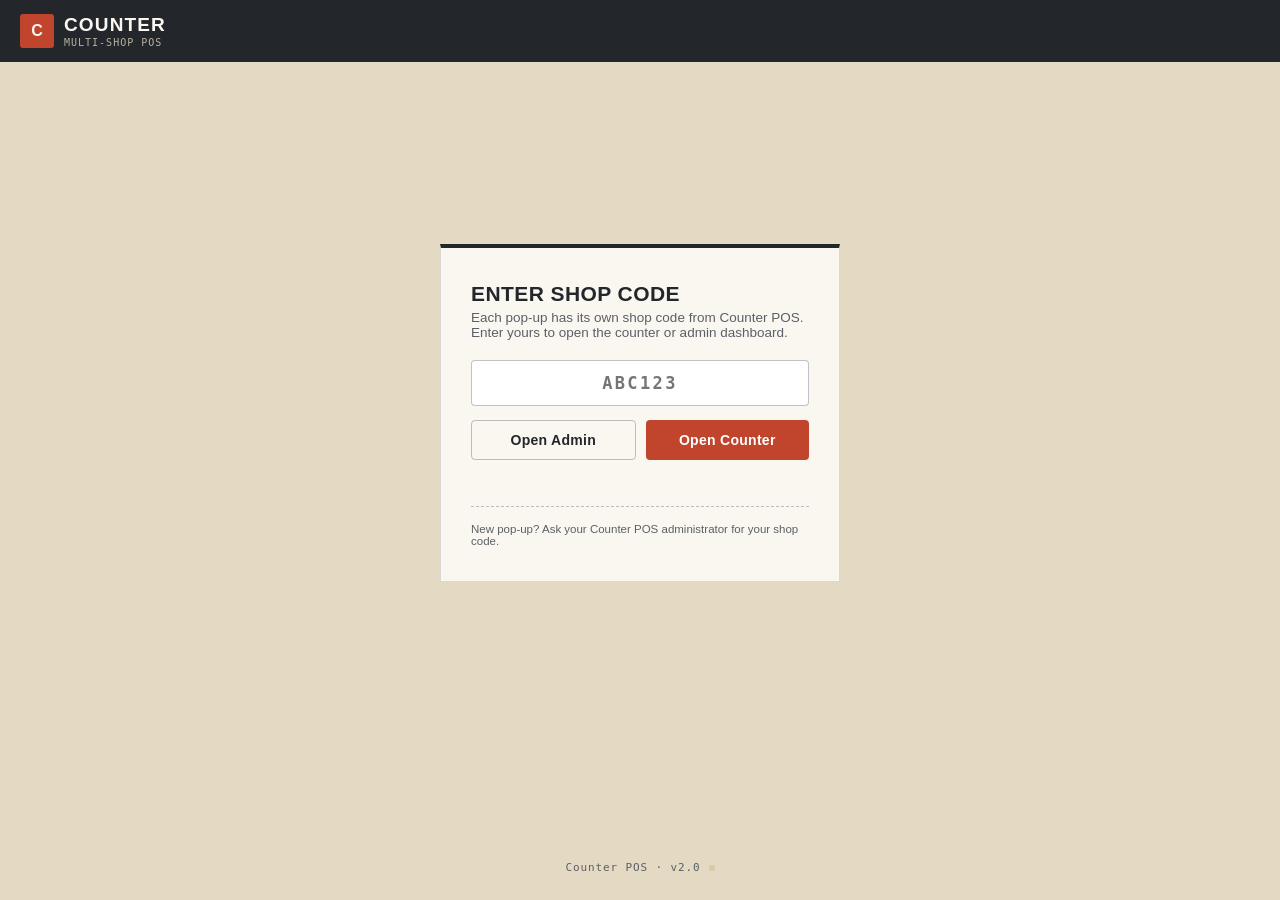
<file: counter-pos.html>
<!DOCTYPE html>
<html lang="en">
<head>
<meta charset="UTF-8">
<meta name="viewport" content="width=device-width, initial-scale=1.0, maximum-scale=1">
<title>Counter — Multi-Shop POS &amp; Inventory</title>
<link rel="manifest" href="manifest.json">
<meta name="theme-color" content="#23262B">
<link rel="icon" href="icons/icon-192.png">
<link rel="apple-touch-icon" href="icons/apple-touch-icon.png">
<meta name="mobile-web-app-capable" content="yes">
<meta name="apple-mobile-web-app-capable" content="yes">
<meta name="apple-mobile-web-app-status-bar-style" content="black-translucent">
<meta name="apple-mobile-web-app-title" content="Counter">
<style>
  :root{
    --paper:#FAF7F0;
    --kraft:#E4D9C3;
    --kraft-dark:#D8C9A8;
    --ink:#23262B;
    --ink-soft:#5B5F66;
    --red:#C1442D;
    --red-dark:#A3371F;
    --sage:#6B8F71;
    --sage-dark:#547258;
    --butter:#E8B23D;
    --line: rgba(35,38,43,0.14);
    --line-strong: rgba(35,38,43,0.28);
    --radius: 4px;
  }
  *{box-sizing:border-box;}
  html,body{margin:0;padding:0;}
  body{
    background:var(--kraft);
    color:var(--ink);
    font-family:-apple-system,BlinkMacSystemFont,"Segoe UI",Roboto,Helvetica,Arial,sans-serif;
    min-height:100vh;
  }
  .display{
    font-family:Arial,"Helvetica Neue",sans-serif;
    font-weight:900;
    text-transform:uppercase;
    letter-spacing:0.02em;
  }
  .mono{ font-family:"SFMono-Regular",Consolas,"Liberation Mono",Menlo,monospace; }
  button{font-family:inherit;cursor:pointer;}
  a{color:inherit;}
  input,select,textarea{font-family:inherit;font-size:15px;}
  :focus-visible{outline:3px solid var(--red);outline-offset:2px;}
  @media (prefers-reduced-motion: reduce){ *{animation-duration:0.01ms !important;transition-duration:0.01ms !important;} }

  #app{min-height:100vh;display:flex;flex-direction:column;}
  .topbar{
    background:var(--ink);color:var(--paper);display:flex;align-items:center;justify-content:space-between;
    padding:14px 20px;position:sticky;top:0;z-index:40;flex-wrap:wrap;gap:10px;
  }
  .brand{display:flex;align-items:center;gap:10px;}
  .brand-mark{width:34px;height:34px;background:var(--red);display:flex;align-items:center;justify-content:center;border-radius:3px;font-weight:900;color:var(--paper);font-family:Arial,sans-serif;font-size:16px;}
  .brand-name{font-size:19px;letter-spacing:0.06em;}
  .brand-sub{font-size:10px;color:#B9B2A2;letter-spacing:0.1em;font-family:"SFMono-Regular",Consolas,monospace;text-transform:uppercase;margin-top:1px;}
  .shop-tag{font-size:11px;color:#D8CFBC;margin-left:8px;padding:4px 10px;border:1px solid rgba(255,255,255,0.2);border-radius:20px;font-family:"SFMono-Regular",Consolas,monospace;}
  .nav-pills{display:flex;gap:6px;flex-wrap:wrap;}
  .pill{background:transparent;border:1px solid rgba(255,255,255,0.25);color:var(--paper);padding:8px 16px;border-radius:20px;font-size:13px;font-weight:600;letter-spacing:0.03em;transition:background .15s,border-color .15s;}
  .pill:hover{background:rgba(255,255,255,0.1);}
  .pill.active{background:var(--red);border-color:var(--red);}
  .pill.subtle{border-color:rgba(255,255,255,0.15);color:#B9B2A2;}

  main{flex:1;width:100%;}
  footer.appfoot{padding:18px 20px 26px;text-align:center;color:var(--ink-soft);font-size:11px;letter-spacing:0.08em;font-family:"SFMono-Regular",Consolas,monospace;}
  .devdot{display:inline-block;width:6px;height:6px;border-radius:50%;background:var(--kraft-dark);margin-left:8px;cursor:pointer;border:none;vertical-align:middle;padding:0;}
  .devdot:hover{background:var(--ink-soft);}

  .btn{border:none;border-radius:var(--radius);padding:11px 18px;font-weight:700;font-size:14px;letter-spacing:0.02em;transition:transform .08s, background .15s;}
  .btn:active{transform:scale(0.97);}
  .btn-primary{background:var(--red);color:#fff;}
  .btn-primary:hover{background:var(--red-dark);}
  .btn-primary:disabled{background:#C9B9A8;color:#8a7f6d;cursor:not-allowed;}
  .btn-dark{background:var(--ink);color:var(--paper);}
  .btn-dark:hover{background:#000;}
  .btn-outline{background:transparent;border:1.5px solid var(--line-strong);color:var(--ink);}
  .btn-outline:hover{border-color:var(--ink);}
  .btn-ghost{background:transparent;color:var(--ink-soft);padding:8px 10px;}
  .btn-ghost:hover{color:var(--ink);}
  .btn-sm{padding:7px 12px;font-size:12.5px;}
  .btn-danger{background:transparent;border:1.5px solid var(--red);color:var(--red);}
  .btn-danger:hover{background:var(--red);color:#fff;}
  .btn-block{width:100%;}

  /* ---- shop select ---- */
  .select-wrap{min-height:78vh;display:flex;align-items:center;justify-content:center;padding:20px;}
  .select-card{background:var(--paper);border:1px solid var(--line);border-top:4px solid var(--ink);padding:34px 30px;width:400px;max-width:100%;}
  .select-card h1{margin:0 0 4px;font-size:22px;}
  .select-card p{margin:0 0 20px;color:var(--ink-soft);font-size:13.5px;}
  .code-input{text-transform:uppercase;letter-spacing:0.14em;font-family:"SFMono-Regular",Consolas,monospace;font-weight:700;text-align:center;font-size:17px;padding:12px;width:100%;border:1.5px solid var(--line-strong);border-radius:4px;background:#fff;}
  .select-btn-row{display:flex;gap:10px;margin-top:14px;}
  .select-err{color:var(--red);font-size:12.5px;margin-top:10px;min-height:16px;}
  .select-hint{margin-top:20px;padding-top:16px;border-top:1px dashed var(--line-strong);font-size:11.5px;color:var(--ink-soft);}

  /* ---- lock screen ---- */
  .lock-wrap{min-height:78vh;display:flex;align-items:center;justify-content:center;padding:20px;}
  .lock-card{background:var(--paper);border:1px solid var(--line);border-top:4px solid var(--red);padding:36px 30px;width:420px;max-width:100%;text-align:center;}
  .lock-icon{width:52px;height:52px;border-radius:50%;background:rgba(193,68,45,0.12);color:var(--red);display:flex;align-items:center;justify-content:center;margin:0 auto 16px;font-size:24px;font-weight:900;}
  .lock-card h2{margin:0 0 8px;font-size:19px;}
  .lock-card p{color:var(--ink-soft);font-size:13.5px;line-height:1.5;margin:0 0 6px;}
  .lock-meta{font-family:"SFMono-Regular",Consolas,monospace;font-size:12px;color:var(--ink-soft);margin:16px 0;padding:12px;background:var(--kraft);border-radius:4px;}

  .pos-wrap{display:grid;grid-template-columns:1fr 340px;gap:0;align-items:start;max-width:1280px;margin:0 auto;}
  @media (max-width:880px){ .pos-wrap{grid-template-columns:1fr;} }
  .pos-menu{padding:22px 24px 60px;}
  .pos-hero{margin-bottom:18px;}
  .pos-hero h1{font-size:30px;margin:0 0 4px;}
  .pos-hero p{margin:0;color:var(--ink-soft);font-size:14px;}
  .chip-row{display:flex;flex-wrap:wrap;gap:8px;margin:16px 0 20px;}
  .chip{background:var(--paper);border:1.5px solid var(--line);padding:7px 14px;border-radius:20px;font-size:13px;font-weight:600;}
  .chip.active{background:var(--ink);color:var(--paper);border-color:var(--ink);}
  .product-grid{display:grid;grid-template-columns:repeat(auto-fill,minmax(230px,1fr));gap:18px;}
  .pcard{background:var(--paper);border:1px solid var(--line);border-radius:8px;overflow:hidden;display:flex;flex-direction:column;transition:box-shadow .18s, transform .12s;}
  .pcard:hover{box-shadow:0 8px 22px rgba(0,0,0,0.12);transform:translateY(-2px);}
  .pcard.disabled{opacity:0.55;}
  .pcard-img{aspect-ratio:1/1;width:100%;background:linear-gradient(145deg,var(--kraft),var(--kraft-dark));display:flex;align-items:center;justify-content:center;position:relative;overflow:hidden;}
  .pcard-img img{width:100%;height:100%;object-fit:cover;display:block;}
  .pcard-letter{font-size:64px;font-weight:900;color:rgba(35,38,43,0.28);font-family:Arial,sans-serif;}
  .badge{position:absolute;top:10px;left:10px;font-size:10.5px;font-weight:800;letter-spacing:0.06em;text-transform:uppercase;padding:4px 10px;border-radius:12px;color:#fff;box-shadow:0 2px 6px rgba(0,0,0,0.2);}
  .badge-low{background:var(--butter);color:var(--ink);}
  .badge-out{background:var(--red);}
  .pcard-body{padding:14px 14px 16px;display:flex;flex-direction:column;gap:6px;flex:1;}
  .pcard-cat{font-size:10px;color:var(--ink-soft);text-transform:uppercase;letter-spacing:0.08em;font-weight:700;}
  .pcard-name{font-size:16px;font-weight:700;line-height:1.25;}
  .pcard-foot{display:flex;align-items:center;justify-content:space-between;margin-top:auto;padding-top:6px;}
  .pcard-price{font-family:"SFMono-Regular",Consolas,monospace;font-weight:700;font-size:16px;}
  .add-btn{background:var(--ink);color:var(--paper);border:none;width:36px;height:36px;border-radius:50%;font-size:19px;line-height:1;font-weight:700;flex-shrink:0;}
  .add-btn:hover{background:var(--red);}
  .add-btn:disabled{background:#C9B9A8;cursor:not-allowed;}
  .empty-note{grid-column:1/-1;text-align:center;padding:50px 20px;color:var(--ink-soft);background:var(--paper);border:1px dashed var(--line-strong);border-radius:6px;}

  .ticket-col{position:sticky;top:64px;padding:22px 22px 0 0;}
  @media (max-width:880px){ .ticket-col{position:static;padding:0 20px 20px;} }
  .ticket{background:var(--paper);border:1px solid var(--line);border-top:4px solid var(--ink);padding:18px 18px 6px;font-family:"SFMono-Regular",Consolas,"Liberation Mono",Menlo,monospace;}
  .ticket-head{display:flex;justify-content:space-between;align-items:baseline;margin-bottom:2px;}
  .ticket-head h2{font-size:13px;letter-spacing:0.14em;text-transform:uppercase;margin:0;font-family:inherit;}
  .ticket-num{font-size:11px;color:var(--ink-soft);}
  .ticket-sub{font-size:10.5px;color:var(--ink-soft);border-bottom:1px dashed var(--line-strong);padding-bottom:10px;margin-bottom:8px;}
  .ticket-items{min-height:60px;max-height:38vh;overflow-y:auto;}
  .ticket-empty{color:var(--ink-soft);font-size:12.5px;padding:18px 0;text-align:center;}
  .ticket-row{display:grid;grid-template-columns:1fr auto auto;gap:8px;align-items:center;padding:8px 0;border-bottom:1px dashed var(--line);font-size:12.5px;}
  .ti-name{font-weight:700;font-size:12.5px;}
  .ti-line{color:var(--ink-soft);font-size:11px;}
  .qty-ctl{display:flex;align-items:center;gap:6px;}
  .qty-btn{width:20px;height:20px;border:1px solid var(--line-strong);background:var(--paper);border-radius:3px;font-size:12px;line-height:1;font-weight:700;padding:0;}
  .qty-btn:hover{background:var(--kraft);}
  .ti-amt{font-weight:700;white-space:nowrap;}
  .ticket-total-row{display:flex;justify-content:space-between;align-items:baseline;padding:14px 0 12px;border-top:2px solid var(--ink);margin-top:6px;}
  .ticket-total-label{font-size:12px;letter-spacing:0.1em;text-transform:uppercase;color:var(--ink-soft);}
  .ticket-total-amt{font-size:22px;font-weight:700;}
  .torn-edge{height:11px;margin:0 -1px;background-image:linear-gradient(-45deg, var(--kraft) 7.5px, transparent 0),linear-gradient(45deg, var(--kraft) 7.5px, transparent 0);background-size:15px 15px;background-position:top;background-repeat:repeat-x;}
  .ticket-pay{padding:16px 2px 4px;}

  .receipt-overlay{position:fixed;inset:0;background:rgba(35,38,43,0.55);z-index:100;display:flex;align-items:center;justify-content:center;padding:20px;}
  .receipt-card{background:var(--paper);width:320px;max-width:100%;padding:26px 22px 4px;font-family:"SFMono-Regular",Consolas,monospace;text-align:center;animation:dropIn .25s ease;}
  @keyframes dropIn{from{transform:translateY(-14px);opacity:0;}to{transform:translateY(0);opacity:1;}}
  .receipt-check{width:46px;height:46px;border-radius:50%;background:var(--sage);color:#fff;display:flex;align-items:center;justify-content:center;margin:0 auto 14px;font-size:22px;font-weight:900;}
  .receipt-card h3{margin:0 0 2px;font-size:15px;letter-spacing:0.1em;text-transform:uppercase;}
  .receipt-card .rid{color:var(--ink-soft);font-size:11px;margin-bottom:14px;}
  .receipt-list{text-align:left;border-top:1px dashed var(--line-strong);padding-top:10px;}
  .receipt-line{display:flex;justify-content:space-between;font-size:12.5px;padding:4px 0;}
  .receipt-total{display:flex;justify-content:space-between;font-weight:700;font-size:16px;border-top:2px solid var(--ink);margin-top:10px;padding:10px 0;}

  .dash{display:grid;grid-template-columns:200px 1fr;max-width:1320px;margin:0 auto;min-height:calc(100vh - 62px);}
  @media (max-width:820px){ .dash{grid-template-columns:1fr;} }
  .sidenav{padding:22px 14px;border-right:1px solid var(--line-strong);background:var(--paper);}
  @media (max-width:820px){ .sidenav{border-right:none;border-bottom:1px solid var(--line-strong);display:flex;overflow-x:auto;gap:4px;padding:12px;} }
  .sidenav button{display:block;width:100%;text-align:left;background:transparent;border:none;padding:10px 12px;border-radius:4px;font-size:13.5px;font-weight:600;color:var(--ink-soft);margin-bottom:2px;white-space:nowrap;}
  .sidenav button:hover{background:var(--kraft);color:var(--ink);}
  .sidenav button.active{background:var(--ink);color:var(--paper);}
  .dash-main{padding:26px 28px 60px;overflow-x:auto;}
  .dash-head{display:flex;justify-content:space-between;align-items:center;margin-bottom:20px;flex-wrap:wrap;gap:10px;}
  .dash-head h2{margin:0;font-size:22px;}
  .dash-head p{margin:2px 0 0;color:var(--ink-soft);font-size:13px;}

  .stat-grid{display:grid;grid-template-columns:repeat(auto-fit,minmax(170px,1fr));gap:12px;margin-bottom:26px;}
  .stat-card{background:var(--paper);border:1px solid var(--line);border-left:4px solid var(--red);padding:16px;border-radius:4px;}
  .stat-label{font-size:11px;text-transform:uppercase;letter-spacing:0.08em;color:var(--ink-soft);font-weight:700;}
  .stat-val{font-size:26px;font-weight:800;margin-top:4px;font-family:"SFMono-Regular",Consolas,monospace;}

  table{width:100%;border-collapse:collapse;background:var(--paper);font-size:13.5px;}
  th,td{text-align:left;padding:10px 12px;border-bottom:1px solid var(--line);}
  th{font-size:11px;text-transform:uppercase;letter-spacing:0.06em;color:var(--ink-soft);font-weight:700;background:var(--kraft);}
  tr:hover td{background:rgba(0,0,0,0.02);}
  .table-wrap{border:1px solid var(--line);border-radius:4px;overflow:hidden;overflow-x:auto;}

  .badge-tag{font-size:10.5px;font-weight:800;letter-spacing:0.04em;padding:3px 9px;border-radius:12px;text-transform:uppercase;display:inline-block;}
  .tag-avail{background:rgba(107,143,113,0.18);color:var(--sage-dark);}
  .tag-low{background:rgba(232,178,61,0.25);color:#8a6412;}
  .tag-out{background:rgba(193,68,45,0.15);color:var(--red);}
  .tag-hidden{background:rgba(35,38,43,0.1);color:var(--ink-soft);}
  .tag-susp{background:rgba(35,38,43,0.1);color:var(--ink-soft);}

  .row-actions{display:flex;gap:6px;flex-wrap:wrap;}
  .prod-thumb{width:34px;height:34px;border-radius:4px;background:var(--kraft);display:inline-flex;align-items:center;justify-content:center;font-weight:800;color:var(--ink-soft);font-size:14px;overflow:hidden;vertical-align:middle;margin-right:8px;}
  .prod-thumb img{width:100%;height:100%;object-fit:cover;}
  .prod-cell{display:flex;align-items:center;}

  .section-card{background:var(--paper);border:1px solid var(--line);border-radius:4px;padding:20px;margin-bottom:18px;}
  .section-card h3{margin:0 0 4px;font-size:16px;}
  .section-card .sc-note{color:var(--ink-soft);font-size:12.5px;margin:0 0 14px;}

  .field-row{display:grid;grid-template-columns:1fr 1fr;gap:12px;margin-bottom:12px;}
  @media (max-width:560px){ .field-row{grid-template-columns:1fr;} }
  .field label{display:block;font-size:11.5px;font-weight:700;text-transform:uppercase;letter-spacing:0.05em;color:var(--ink-soft);margin-bottom:5px;}
  .field input,.field select,.field textarea{width:100%;padding:9px 11px;border:1.5px solid var(--line-strong);border-radius:4px;background:#fff;}
  .field textarea{resize:vertical;min-height:60px;}
  .field-note{font-size:11px;color:var(--ink-soft);margin-top:4px;}

  .toolbar{display:flex;gap:10px;flex-wrap:wrap;margin-bottom:16px;align-items:center;}
  .toolbar input[type=text],.toolbar select{padding:9px 12px;border:1.5px solid var(--line-strong);border-radius:4px;font-size:13.5px;background:#fff;}

  .modal-backdrop{position:fixed;inset:0;background:rgba(35,38,43,0.5);z-index:90;display:flex;align-items:center;justify-content:center;padding:16px;}
  .modal{background:var(--paper);width:460px;max-width:100%;max-height:88vh;overflow-y:auto;border-radius:5px;padding:24px;animation:dropIn .18s ease;}
  .modal h3{margin:0 0 4px;font-size:18px;}
  .modal .m-note{color:var(--ink-soft);font-size:13px;margin:0 0 16px;}
  .modal-actions{display:flex;justify-content:flex-end;gap:10px;margin-top:18px;}

  .login-wrap{min-height:70vh;display:flex;align-items:center;justify-content:center;padding:20px;}
  .login-card{background:var(--paper);border:1px solid var(--line);border-top:4px solid var(--ink);padding:32px 28px;width:340px;max-width:100%;}
  .login-card h2{margin:0 0 4px;}
  .login-card p{margin:0 0 18px;color:var(--ink-soft);font-size:13px;}
  .login-err{color:var(--red);font-size:12.5px;margin-top:8px;min-height:16px;}

  .devshell{background:var(--ink);color:var(--paper);min-height:100vh;}
  .devshell .dash-main{color:var(--paper);}
  .devshell table{background:#1B1E22;color:var(--paper);}
  .devshell th{background:#2A2D33;color:#B9B2A2;}
  .devshell td{border-color:rgba(255,255,255,0.1);}
  .devshell tr:hover td{background:rgba(255,255,255,0.03);}
  .devshell .section-card{background:#1B1E22;border-color:rgba(255,255,255,0.12);}
  .devshell .sidenav{background:#1B1E22;border-color:rgba(255,255,255,0.12);}
  .devshell .sidenav button{color:#B9B2A2;}
  .devshell .sidenav button.active{background:var(--red);color:#fff;}
  .devshell .stat-card{background:#1B1E22;border-color:rgba(255,255,255,0.12);}
  .devshell .field label{color:#9a9a9a;}
  .devshell .field input,.devshell .field select{background:#2A2D33;border-color:rgba(255,255,255,0.18);color:#fff;}
  .devshell .m-note{color:#9a9a9a;}
  .devshell .modal{background:#1B1E22;}
  .devshell .modal h3{color:#fff;}
  pre.rawjson{background:#111316;color:#9BE39B;padding:14px;border-radius:4px;font-size:11.5px;overflow-x:auto;max-height:340px;}

  .toast{position:fixed;bottom:20px;left:50%;transform:translateX(-50%);background:var(--ink);color:var(--paper);padding:12px 20px;border-radius:5px;font-size:13.5px;z-index:200;box-shadow:0 6px 20px rgba(0,0,0,0.25);}
  .install-banner{position:fixed;left:0;right:0;bottom:0;z-index:80;display:flex;flex-wrap:wrap;align-items:center;gap:10px 14px;background:var(--ink);color:var(--paper);padding:12px 16px;padding-bottom:calc(12px + env(safe-area-inset-bottom));box-shadow:0 -6px 20px rgba(0,0,0,0.2);font-size:13.5px;}
  .install-banner span{flex:1 1 220px;}
  .install-banner .btn-sm{padding:7px 14px;font-size:13px;}
  .install-banner .btn-ghost{color:var(--paper);opacity:0.75;}
  .install-banner .btn-ghost:hover{opacity:1;color:var(--paper);}
  .loading-screen{min-height:70vh;display:flex;align-items:center;justify-content:center;color:var(--ink-soft);font-size:13px;letter-spacing:0.08em;text-transform:uppercase;}
</style>
</head>
<body>
<div id="app">
  <header class="topbar">
    <div class="brand">
      <div class="brand-mark">C</div>
      <div>
        <div class="brand-name display">Counter</div>
        <div class="brand-sub">Multi-Shop POS</div>
      </div>
      <span id="shopTag"></span>
    </div>
    <nav class="nav-pills" id="navPills"></nav>
  </header>
  <main id="viewRoot"><div class="loading-screen">Loading…</div></main>
  <footer class="appfoot">Counter POS · v2.0<button class="devdot" id="devDot" title="" aria-label="hidden"></button></footer>
</div>
<div id="modalRoot"></div>
<div id="toastRoot"></div>

<script>
(function(){
"use strict";

/* ================= GLOBAL STATE ================= */
let clientsRegistry = { clients: [] };          // pos-clients (shared)
let devSettings = { devPassword: "dev2026" };    // pos-dev-settings (shared)
let shopData = { products: [], orders: [], invLog: [], staff: [] }; // active shop's blob
let currentClientId = null;

let view = "select";      // select | customer | admin | dev
let adminAuthed = false;
let devAuthed = false;
let adminTab = "overview";
let devTab = "clients";
let categoryFilter = "All";
let invHistoryFilter = "all";
let ready = false;
let shopSelectErr = "";
let devViewedClientId = null;
let devViewedShopData = null;

const LOW_STOCK_THRESHOLD = 5;

/* ================= HELPERS ================= */
function uid(prefix){ return prefix + "_" + Date.now().toString(36) + Math.random().toString(36).slice(2,7); }
function money(n){ return (Math.round((n + Number.EPSILON) * 100) / 100).toFixed(2); }
function esc(s){ return String(s == null ? "" : s).replace(/[&<>"']/g, c => ({"&":"&amp;","<":"&lt;",">":"&gt;",'"':"&quot;","'":"&#39;"}[c])); }
function fmtDate(d){ const dt = new Date(d); return dt.toLocaleDateString(undefined,{month:"short",day:"numeric",year:"numeric"}) + " " + dt.toLocaleTimeString(undefined,{hour:"2-digit",minute:"2-digit"}); }
function fmtDay(d){ return new Date(d).toLocaleDateString(undefined,{month:"short",day:"numeric",year:"numeric"}); }
function isSameDay(a,b){ return a.getFullYear()===b.getFullYear() && a.getMonth()===b.getMonth() && a.getDate()===b.getDate(); }
function statusOf(p){
  if(p.status === "hidden") return {key:"hidden", label:"Hidden"};
  if(p.stock <= 0) return {key:"out", label:"Out of Stock"};
  if(p.stock <= LOW_STOCK_THRESHOLD) return {key:"low", label:"Low Stock"};
  return {key:"avail", label:"Available"};
}
function toast(msg){
  const root = document.getElementById("toastRoot");
  const el = document.createElement("div");
  el.className = "toast"; el.textContent = msg;
  root.appendChild(el);
  setTimeout(()=>el.remove(), 2400);
}
function addPlanDuration(fromISO, plan){
  const d = new Date(fromISO);
  if(plan === "annual") d.setFullYear(d.getFullYear()+1);
  else d.setMonth(d.getMonth()+1);
  return d.toISOString();
}
function daysLeft(endISO){
  const ms = new Date(endISO) - new Date();
  return Math.ceil(ms / (1000*60*60*24));
}
function genShopCode(){
  const chars = "ABCDEFGHJKLMNPQRSTUVWXYZ23456789";
  let code;
  do{
    code = "";
    for(let i=0;i<6;i++) code += chars.charAt(Math.floor(Math.random()*chars.length));
  }while(clientsRegistry.clients.some(c=>c.shopCode===code));
  return code;
}
function getCurrentClient(){ return clientsRegistry.clients.find(c=>c.id===currentClientId) || null; }

/* ---- storage layer, with real offline support ----
   - shared:false data (e.g. "remember my last shop code on this device") always
     stays in this browser's localStorage — it's personal, not business data.
   - shared:true data uses a cloud provider when available (window.CounterStorageProvider,
     e.g. Firebase — or window.storage, the built-in Claude artifact storage API), but
     EVERY successful cloud read/write is also mirrored into localStorage as an offline
     cache. If the cloud is unreachable (no connection, Firestore down, etc.), reads and
     writes automatically fall back to that local cache instead of silently failing —
     the app keeps working, and the person is told they're working offline via a toast.
   None of these ever throw — every call is safe to await. ---- */
const hasCloudStorage = (typeof window !== "undefined") && window.storage && typeof window.storage.get === "function";
function localGet(key){
  try{ const raw = localStorage.getItem("cpos:"+key); return raw ? { key, value: raw } : null; }catch(e){ return null; }
}
function localSet(key, value){
  try{ localStorage.setItem("cpos:"+key, value); return { key, value }; }catch(e){ return null; }
}
function localDelete(key){
  try{ localStorage.removeItem("cpos:"+key); return { key, deleted:true }; }catch(e){ return null; }
}
function localList(prefix){
  try{
    const keys = [];
    for(let i=0;i<localStorage.length;i++){
      const k = localStorage.key(i);
      if(k && k.indexOf("cpos:"+(prefix||"")) === 0) keys.push(k.slice(5));
    }
    return { keys };
  }catch(e){ return { keys: [] }; }
}
function getCloudProvider(){
  if(window.CounterStorageProvider) return window.CounterStorageProvider;
  if(hasCloudStorage) return window.storage;
  return null;
}
let __offlineToastShownAt = 0;
function offlineToast(msg){
  // avoid spamming a toast for every single field save during a rocky connection
  const now = Date.now();
  if(now - __offlineToastShownAt > 4000){ __offlineToastShownAt = now; toast(msg); }
}
async function storageGet(key, shared){
  if(!shared) return localGet(key);
  const provider = getCloudProvider();
  if(!provider) return localGet(key);
  try{
    const result = await provider.get(key, shared);
    if(result && result.__failed){
      const cached = localGet(key);
      offlineToast(cached ? "Offline — showing your last saved data." : "Offline — no saved data on this device yet.");
      return cached;
    }
    if(result){ localSet(key, result.value); return result; } // keep offline cache fresh
    return null; // genuinely no data saved anywhere yet
  }catch(e){
    const cached = localGet(key);
    offlineToast(cached ? "Offline — showing your last saved data." : "Offline — no saved data on this device yet.");
    return cached;
  }
}
async function storageSet(key, value, shared){
  if(!shared) return localSet(key, value);
  const provider = getCloudProvider();
  if(!provider) return localSet(key, value);
  try{
    const result = await provider.set(key, value, shared);
    if(result && result.__failed){
      offlineToast("Offline — saved on this device, will sync once you're back online.");
      return localSet(key, value);
    }
    if(result){ localSet(key, value); return result; } // keep offline cache in sync too
    offlineToast("Offline — saved on this device, will sync once you're back online.");
    return localSet(key, value);
  }catch(e){
    offlineToast("Offline — saved on this device, will sync once you're back online.");
    return localSet(key, value);
  }
}
async function storageDelete(key, shared){
  if(!shared) return localDelete(key);
  const provider = getCloudProvider();
  if(!provider) return localDelete(key);
  try{
    const result = await provider.delete(key, shared);
    localDelete(key); // keep offline cache in sync regardless
    if(result && result.__failed) offlineToast("Offline — removed on this device, will sync once you're back online.");
    return result && !result.__failed ? result : { key, deleted:true };
  }catch(e){
    localDelete(key);
    offlineToast("Offline — removed on this device, will sync once you're back online.");
    return { key, deleted:true };
  }
}
async function storageList(prefix, shared){
  if(!shared) return localList(prefix);
  const provider = getCloudProvider();
  if(!provider) return localList(prefix);
  try{
    const result = await provider.list(prefix, shared);
    if(result && result.__failed) return localList(prefix);
    return result || { keys: [] };
  }catch(e){
    return localList(prefix);
  }
}

function effectiveStatus(client){
  if(!client) return {key:"missing", label:"Not Found"};
  if(client.status === "suspended") return {key:"suspended", label:"Suspended"};
  if(new Date() > new Date(client.subscriptionEnd)) return {key:"expired", label:"Expired"};
  return {key:"active", label:"Active"};
}

/* ================= STORAGE ================= */
async function loadAll(){
  try{ const r = await storageGet("pos-clients", true); clientsRegistry = r ? JSON.parse(r.value) : null; }catch(e){ clientsRegistry = null; }
  try{ const r = await storageGet("pos-dev-settings", true); devSettings = r ? JSON.parse(r.value) : null; }catch(e){ devSettings = null; }

  if(!clientsRegistry){
    clientsRegistry = { clients: [] };
    await saveClientsRegistry();
  }
  if(!devSettings){ devSettings = { devPassword: "dev2026" }; await saveDevSettings(); }

  try{
    const r = await storageGet("pos-last-shop", false);
    if(r){ const saved = JSON.parse(r.value); if(saved && saved.code) lastShopCodeHint = saved.code; }
  }catch(e){ /* none saved yet */ }

  ready = true;
}
let lastShopCodeHint = "";
async function saveClientsRegistry(){ try{ await storageSet("pos-clients", JSON.stringify(clientsRegistry), true); }catch(e){ toast("Couldn't save client list — try again"); } }
async function saveDevSettings(){ try{ await storageSet("pos-dev-settings", JSON.stringify(devSettings), true); }catch(e){ toast("Couldn't save developer settings"); } }
async function loadShopData(clientId){
  try{
    const r = await storageGet("pos-shop-"+clientId, true);
    shopData = r ? JSON.parse(r.value) : { products:[], orders:[], invLog:[], staff:[] };
  }catch(e){ shopData = { products:[], orders:[], invLog:[], staff:[] }; }
}
async function saveShopData(){ try{ await storageSet("pos-shop-"+currentClientId, JSON.stringify(shopData), true); }catch(e){ toast("Couldn't save — try again"); } }
async function rememberShopCode(code){ try{ await storageSet("pos-last-shop", JSON.stringify({code}), false); }catch(e){} }

/* ================= RENDER DISPATCH ================= */
function render(){
  renderNav();
  const root = document.getElementById("viewRoot");
  if(!ready){ root.innerHTML = '<div class="loading-screen">Loading…</div>'; return; }

  if(view === "select"){ root.innerHTML = renderShopSelect(); }
  else if(view === "dev"){ root.innerHTML = devAuthed ? renderDev() : renderLogin("dev"); }
  else{
    const client = getCurrentClient();
    if(!client){ view = "select"; root.innerHTML = renderShopSelect(); }
    else{
      const st = effectiveStatus(client);
      if(st.key !== "active"){ root.innerHTML = renderLockScreen(client, st); }
      else if(view === "customer"){ root.innerHTML = renderCustomer(); }
      else if(view === "admin"){ root.innerHTML = adminAuthed ? renderAdmin() : renderLogin("admin"); }
    }
  }
  attachDynamicHandlers();
}
function renderNav(){
  const nav = document.getElementById("navPills");
  const tag = document.getElementById("shopTag");
  const client = getCurrentClient();
  if(client && view !== "select" && view !== "dev"){
    tag.innerHTML = `<span class="shop-tag">${esc(client.businessName)} · ${esc(client.shopCode)}</span>`;
  } else { tag.innerHTML = ""; }

  if(view === "dev"){ nav.innerHTML = ""; return; }
  if(!client){ nav.innerHTML = ""; return; }
  nav.innerHTML = `
    <button class="pill ${view==='customer'?'active':''}" data-nav="customer">Counter</button>
    <button class="pill ${view==='admin'?'active':''}" data-nav="admin">Admin</button>
    <button class="pill subtle" data-action="switch-shop">Switch Shop</button>
  `;
}

/* ================= SHOP SELECT ================= */
function renderShopSelect(){
  return `
  <div class="select-wrap">
    <div class="select-card">
      <h1 class="display" style="font-size:21px;">Enter Shop Code</h1>
      <p>Each pop-up has its own shop code from Counter POS. Enter yours to open the counter or admin dashboard.</p>
      <input class="code-input" id="shopCodeInput" maxlength="8" placeholder="ABC123" value="${esc(lastShopCodeHint)}" autocomplete="off">
      <div class="select-btn-row">
        <button class="btn btn-outline btn-block" data-action="enter-shop" data-target="admin">Open Admin</button>
        <button class="btn btn-primary btn-block" data-action="enter-shop" data-target="customer">Open Counter</button>
      </div>
      <div class="select-err">${esc(shopSelectErr)}</div>
      <div class="select-hint">New pop-up? Ask your Counter POS administrator for your shop code.</div>
    </div>
  </div>`;
}
async function enterShop(target){
  const raw = document.getElementById("shopCodeInput").value.trim().toUpperCase();
  shopSelectErr = "";
  if(!raw){ shopSelectErr = "Enter a shop code."; render(); return; }
  const client = clientsRegistry.clients.find(c=>c.shopCode === raw);
  if(!client){ shopSelectErr = "No shop found with that code."; render(); return; }
  currentClientId = client.id;
  await loadShopData(client.id);
  await rememberShopCode(raw);
  lastShopCodeHint = raw;
  adminAuthed = false;
  view = target;
  render();
}
function switchShop(){
  currentClientId = null; shopData = { products:[], orders:[], invLog:[], staff:[] };
  adminAuthed = false; view = "select"; shopSelectErr = "";
  render();
}

/* ================= LOCK SCREEN ================= */
function renderLockScreen(client, st){
  const expired = st.key === "expired";
  const heading = expired ? "Subscription Expired" : "Access Suspended";
  const body = expired
    ? `This shop's ${client.plan} plan ended on ${fmtDay(client.subscriptionEnd)}. The counter and admin dashboard are locked until it's approved and renewed by the Counter POS administrator.`
    : `This shop has been temporarily suspended by the Counter POS administrator. Contact them to restore access.`;
  return `
  <div class="lock-wrap">
    <div class="lock-card">
      <div class="lock-icon">🔒</div>
      <h2>${heading}</h2>
      <p>${body}</p>
      <div class="lock-meta">
        ${esc(client.businessName)}<br>Shop Code: ${esc(client.shopCode)}<br>Plan: ${client.plan==='annual'?'Annual':'Monthly'}
      </div>
      <button class="btn btn-outline btn-block" data-action="switch-shop">Switch Shop</button>
    </div>
  </div>`;
}

/* ================= LOGIN ================= */
function renderLogin(kind){
  const title = kind === "admin" ? "Admin Dashboard" : "Developer Panel";
  const sub = kind === "admin" ? "Enter this shop's admin password to manage products, inventory and sales." : "Restricted system panel. Not part of the normal interface.";
  const client = kind === "admin" ? getCurrentClient() : null;
  return `
  <div class="login-wrap">
    <div class="login-card">
      <h2 class="display" style="font-size:20px;">${title}</h2>
      <p>${sub}</p>
      <div class="field">
        <label for="loginPass">Password</label>
        <input type="password" id="loginPass" autocomplete="off" placeholder="••••••••">
      </div>
      <button class="btn btn-primary btn-block" style="margin-top:14px;" data-action="login-${kind}">Sign in</button>
      <div class="login-err" id="loginErr"></div>
      ${kind==='admin' && client ? `<p style="margin-top:16px;font-size:11.5px;color:var(--ink-soft);">Demo password — admin123 (change under Security once inside).</p>` : ""}
      ${kind==='dev' ? `<p style="margin-top:16px;font-size:11.5px;color:var(--ink-soft);">Demo password — dev2026 (change under Security once inside).</p>` : ""}
    </div>
  </div>`;
}
function doLogin(kind){
  const val = document.getElementById("loginPass").value;
  const errEl = document.getElementById("loginErr");
  let expected;
  if(kind === "admin"){ const c = getCurrentClient(); expected = c ? c.adminPassword : null; }
  else expected = devSettings.devPassword;
  if(expected !== null && val === expected){
    if(kind === "admin") adminAuthed = true; else devAuthed = true;
    errEl.textContent = ""; render();
  }else{ errEl.textContent = "Incorrect password. Try again."; }
}

/* ================= CUSTOMER VIEW ================= */
function renderCustomer(){
  const cats = ["All", ...Array.from(new Set(shopData.products.map(p=>p.category).filter(Boolean)))];
  const visible = shopData.products.filter(p => p.status !== "hidden" && (categoryFilter==="All" || p.category===categoryFilter));

  const cards = visible.length ? visible.map(p=>{
    const st = statusOf(p);
    const disabled = st.key === "out";
    const inCart = cart.find(c=>c.productId===p.id);
    return `
    <div class="pcard ${disabled?'disabled':''}">
      <div class="pcard-img">
        ${p.image ? `<img src="${esc(p.image)}" alt="${esc(p.name)}" loading="lazy" decoding="async" onerror="this.parentElement.innerHTML='<div class=&quot;pcard-letter&quot;>${esc(p.name.charAt(0))}</div>'">` : `<div class="pcard-letter">${esc(p.name.charAt(0))}</div>`}
        ${st.key==="low" ? `<span class="badge badge-low">Low Stock</span>` : ""}
        ${st.key==="out" ? `<span class="badge badge-out">Out of Stock</span>` : ""}
      </div>
      <div class="pcard-body">
        <div class="pcard-cat">${esc(p.category||"—")}</div>
        <div class="pcard-name">${esc(p.name)}</div>
        <div class="pcard-foot">
          <div class="pcard-price">${money(p.price)}</div>
          <button class="add-btn" data-action="cart-add" data-id="${p.id}" ${disabled?'disabled':''} aria-label="Add ${esc(p.name)}">${inCart?inCart.qty:'+'}</button>
        </div>
      </div>
    </div>`;
  }).join("") : `<div class="empty-note">No products here yet. Add some from the Admin dashboard → Products.</div>`;

  return `
  <div class="pos-wrap">
    <div class="pos-menu">
      <div class="pos-hero">
        <h1 class="display">Choose Your Order</h1>
        <p>Tap a product to add it to the ticket, then pay at the counter.</p>
      </div>
      <div class="chip-row">${cats.map(c=>`<button class="chip ${categoryFilter===c?'active':''}" data-action="filter-cat" data-cat="${esc(c)}">${esc(c)}</button>`).join("")}</div>
      <div class="product-grid">${cards}</div>
    </div>
    <div class="ticket-col" id="ticketCol">${renderTicketColInner()}</div>
  </div>`;
}

/* Ticket markup is split out so a tap on a product can refresh just the ticket
   (and that one button) instead of rebuilding the whole product grid + images
   on every tap — this is what was causing the slowdown during busy periods. */
function renderTicketColInner(){
  const ticketRows = cart.length ? cart.map(c=>{
    const p = shopData.products.find(pp=>pp.id===c.productId);
    if(!p) return "";
    return `
    <div class="ticket-row">
      <div><div class="ti-name">${esc(p.name)}</div><div class="ti-line">${money(p.price)} each</div></div>
      <div class="qty-ctl">
        <button class="qty-btn" data-action="cart-dec" data-id="${p.id}">−</button>
        <span>${c.qty}</span>
        <button class="qty-btn" data-action="cart-inc" data-id="${p.id}">+</button>
      </div>
      <div class="ti-amt">${money(p.price*c.qty)}</div>
    </div>`;
  }).join("") : `<div class="ticket-empty">No items yet.<br>Tap a product to add it.</div>`;

  const total = cart.reduce((sum,c)=>{ const p = shopData.products.find(pp=>pp.id===c.productId); return sum + (p?p.price*c.qty:0); },0);
  const itemCount = cart.reduce((n,c)=>n+c.qty,0);

  return `
  <div class="ticket">
    <div class="ticket-head"><h2>Order Ticket</h2><span class="ticket-num">#${String(shopData.orders.length+1).padStart(4,'0')}</span></div>
    <div class="ticket-sub">${new Date().toLocaleDateString(undefined,{weekday:'short',month:'short',day:'numeric'})} · ${itemCount} item${itemCount===1?'':'s'}</div>
    <div class="ticket-items">${ticketRows}</div>
    <div class="ticket-total-row"><span class="ticket-total-label">Total</span><span class="ticket-total-amt">${money(total)}</span></div>
  </div>
  <div class="torn-edge"></div>
  <div class="ticket-pay">
    <button class="btn btn-primary btn-block" data-action="checkout" ${cart.length?'':'disabled'}>Pay ${cart.length?money(total):''}</button>
    ${cart.length ? `<button class="btn btn-ghost btn-block" data-action="cart-clear" style="margin-top:6px;">Clear ticket</button>` : ""}
  </div>`;
}

/* Fast path for cart taps: patch the ticket column and the one tapped
   product's button directly, skipping the full-page rebuild. Falls back to
   a normal full render() if the customer screen isn't actually on-screen
   (e.g. called from somewhere unexpected) so nothing can go stale. */
function refreshCartUI(touchedId){
  const ticketCol = document.getElementById("ticketCol");
  if(!ticketCol || view !== "customer"){ render(); return; }
  ticketCol.innerHTML = renderTicketColInner();
  if(touchedId){
    const btn = document.querySelector(`.add-btn[data-action="cart-add"][data-id="${CSS.escape(touchedId)}"]`);
    if(btn){ const inCart = cart.find(c=>c.productId===touchedId); btn.textContent = inCart ? inCart.qty : "+"; }
  }
}

let cart = [];
function cartAdd(id){
  const p = shopData.products.find(x=>x.id===id);
  if(!p) return;
  const existing = cart.find(c=>c.productId===id);
  const currentQty = existing ? existing.qty : 0;
  if(currentQty + 1 > p.stock){ toast(`Only ${p.stock} ${p.name} left`); return; }
  if(existing) existing.qty += 1; else cart.push({productId:id, qty:1});
  refreshCartUI(id);
}
function cartInc(id){ cartAdd(id); }
function cartDec(id){
  const existing = cart.find(c=>c.productId===id);
  if(!existing) return;
  existing.qty -= 1;
  if(existing.qty <= 0) cart = cart.filter(c=>c.productId!==id);
  refreshCartUI(id);
}
function cartClear(){ cart = []; render(); }

async function checkout(){
  if(!cart.length) return;
  const items = cart.map(c=>{ const p = shopData.products.find(x=>x.id===c.productId); return { productId:p.id, name:p.name, price:p.price, qty:c.qty }; });
  const total = items.reduce((s,i)=>s+i.price*i.qty,0);
  const order = { id: uid("ord"), date: new Date().toISOString(), staff:"Counter Sale", items, total, paymentStatus:"Paid" };
  items.forEach(i=>{
    const p = shopData.products.find(x=>x.id===i.productId);
    if(!p) return;
    const prevStock = p.stock;
    p.stock = Math.max(0, p.stock - i.qty);
    shopData.invLog.push({ id: uid("inv"), date: order.date, productId:p.id, productName:p.name, previousStock:prevStock, newStock:p.stock, changeType:"sale", orderId: order.id });
  });
  shopData.orders.push(order);
  await saveShopData();
  cart = [];
  showReceipt(order);
  render();
}
function showReceipt(order){
  const root = document.getElementById("modalRoot");
  root.innerHTML = `
  <div class="receipt-overlay" data-action="close-receipt">
    <div class="receipt-card">
      <div class="receipt-check">✓</div>
      <h3>Sale Complete</h3>
      <div class="rid">Order #${order.id.slice(-6).toUpperCase()} · ${fmtDate(order.date)}</div>
      <div class="receipt-list">${order.items.map(i=>`<div class="receipt-line"><span>${i.qty}× ${esc(i.name)}</span><span>${money(i.price*i.qty)}</span></div>`).join("")}</div>
      <div class="receipt-total"><span>Total</span><span>${money(order.total)}</span></div>
      <button class="btn btn-dark btn-block" style="margin:16px 0 20px;" data-action="close-receipt">New Order</button>
    </div>
  </div>`;
}
function closeReceipt(){ document.getElementById("modalRoot").innerHTML = ""; render(); }

/* ================= ADMIN ================= */
function renderAdmin(){
  const tabs = [["overview","Dashboard"],["products","Products"],["inventory","Inventory"],["sales","Sales"],["users","Users"],["settings","Security"]];
  return `
  <div class="dash">
    <nav class="sidenav">
      ${tabs.map(([k,l])=>`<button class="${adminTab===k?'active':''}" data-action="admin-tab" data-tab="${k}">${l}</button>`).join("")}
      <button style="margin-top:16px;color:var(--red);" data-action="logout-admin">Log out</button>
    </nav>
    <div class="dash-main">${adminTabContent()}</div>
  </div>`;
}
function adminTabContent(){
  if(adminTab==="overview") return adminOverview();
  if(adminTab==="products") return adminProducts();
  if(adminTab==="inventory") return adminInventory();
  if(adminTab==="sales") return adminSales();
  if(adminTab==="users") return adminUsers();
  if(adminTab==="settings") return credentialSettings("admin");
  return "";
}
function ordersOn(dateObj){ return shopData.orders.filter(o=>isSameDay(new Date(o.date), dateObj)); }
function topProductFor(orders){
  const counts = {};
  orders.forEach(o=>o.items.forEach(i=>{ counts[i.name]=(counts[i.name]||0)+i.qty; }));
  const entries = Object.entries(counts);
  if(!entries.length) return "—";
  entries.sort((a,b)=>b[1]-a[1]);
  return entries[0][0];
}
function adminOverview(){
  const today = ordersOn(new Date());
  const todaySales = today.reduce((s,o)=>s+o.total,0);
  const lowStock = shopData.products.filter(p=>p.status!=="hidden" && p.stock>0 && p.stock<=LOW_STOCK_THRESHOLD);
  const outStock = shopData.products.filter(p=>p.stock<=0 && p.status!=="hidden");
  const recent = [...shopData.orders].slice(-6).reverse();
  const client = getCurrentClient();
  return `
  <div class="dash-head"><div><h2>Dashboard</h2><p>Today at a glance · plan ${money0(client)}</p></div></div>
  <div class="stat-grid">
    <div class="stat-card"><div class="stat-label">Sales Today</div><div class="stat-val">${money(todaySales)}</div></div>
    <div class="stat-card"><div class="stat-label">Orders Today</div><div class="stat-val">${today.length}</div></div>
    <div class="stat-card"><div class="stat-label">Top Product Today</div><div class="stat-val" style="font-size:17px;">${esc(topProductFor(today))}</div></div>
    <div class="stat-card" style="border-left-color:${outStock.length? 'var(--red)':'var(--sage)'};"><div class="stat-label">Stock Alerts</div><div class="stat-val">${lowStock.length+outStock.length}</div></div>
  </div>
  <div class="section-card">
    <h3>Recent Orders</h3>
    <p class="sc-note">Last ${recent.length} sale${recent.length===1?'':'s'} for this shop.</p>
    ${recent.length ? `<div class="table-wrap"><table><thead><tr><th>Order</th><th>Time</th><th>Items</th><th>Total</th></tr></thead><tbody>
      ${recent.map(o=>`<tr><td>#${o.id.slice(-6).toUpperCase()}</td><td>${fmtDate(o.date)}</td><td>${o.items.reduce((n,i)=>n+i.qty,0)}</td><td>${money(o.total)}</td></tr>`).join("")}
    </tbody></table></div>` : `<div class="empty-note">No sales recorded yet — head to the Counter to ring up an order.</div>`}
  </div>
  ${(lowStock.length||outStock.length) ? `
  <div class="section-card">
    <h3>Inventory Alerts</h3>
    <p class="sc-note">Products at or below the low-stock threshold (${LOW_STOCK_THRESHOLD} units).</p>
    <div class="table-wrap"><table><thead><tr><th>Product</th><th>Stock</th><th>Status</th></tr></thead><tbody>
      ${[...outStock,...lowStock].map(p=>{const st=statusOf(p);return `<tr><td>${esc(p.name)}</td><td>${p.stock}</td><td><span class="badge-tag tag-${st.key}">${st.label}</span></td></tr>`}).join("")}
    </tbody></table></div>
  </div>`: ""}
  `;
}
function money0(client){ return client ? (client.plan==='annual'?'Annual':'Monthly')+', renews '+fmtDay(client.subscriptionEnd) : ''; }

function adminProducts(){
  const rows = shopData.products.map(p=>{
    const st = statusOf(p);
    return `<tr>
      <td><div class="prod-cell"><div class="prod-thumb">${p.image?`<img src="${esc(p.image)}" onerror="this.parentElement.textContent='${esc(p.name.charAt(0))}'">`:esc(p.name.charAt(0))}</div>${esc(p.name)}</div></td>
      <td>${esc(p.category||"—")}</td><td>${money(p.price)}</td><td>${p.stock}</td>
      <td><span class="badge-tag tag-${st.key}">${st.label}</span></td>
      <td class="row-actions">
        <button class="btn btn-outline btn-sm" data-action="edit-product" data-id="${p.id}">Edit</button>
        <button class="btn btn-danger btn-sm" data-action="delete-product" data-id="${p.id}">Delete</button>
      </td>
    </tr>`;
  }).join("");
  return `
  <div class="dash-head"><div><h2>Products</h2><p>Add, edit and manage what's for sale.</p></div>
    <button class="btn btn-primary" data-action="new-product">+ Add Product</button>
  </div>
  ${shopData.products.length ? `<div class="table-wrap"><table><thead><tr><th>Product</th><th>Category</th><th>Price</th><th>Stock</th><th>Status</th><th></th></tr></thead><tbody>${rows}</tbody></table></div>`
  : `<div class="empty-note">No products yet. Click “Add Product” to create your first item.</div>`}
  `;
}

function adminInventory(){
  const products = shopData.products;
  const log = [...shopData.invLog].filter(l=> invHistoryFilter==="all" || l.productId===invHistoryFilter).reverse().slice(0,60);
  return `
  <div class="dash-head"><div><h2>Inventory</h2><p>Track stock levels and history.</p></div></div>
  <div class="table-wrap" style="margin-bottom:24px;">
    <table><thead><tr><th>Product</th><th>Stock</th><th>Status</th><th>Adjust</th></tr></thead><tbody>
    ${products.map(p=>{ const st=statusOf(p); return `
      <tr>
        <td>${esc(p.name)}</td><td class="mono">${p.stock}</td>
        <td><span class="badge-tag tag-${st.key}">${st.label}</span></td>
        <td class="row-actions">
          <button class="btn btn-outline btn-sm" data-action="stock-adjust" data-id="${p.id}" data-delta="-1">− 1</button>
          <button class="btn btn-outline btn-sm" data-action="stock-adjust" data-id="${p.id}" data-delta="1">+ 1</button>
          <button class="btn btn-outline btn-sm" data-action="stock-set" data-id="${p.id}">Set…</button>
        </td>
      </tr>`;}).join("")}
    </tbody></table>
  </div>
  <div class="section-card">
    <div class="toolbar" style="margin-bottom:10px;">
      <h3 style="margin:0;flex:1;">Stock History</h3>
      <select data-action="filter-inv" id="invFilterSel">
        <option value="all" ${invHistoryFilter==='all'?'selected':''}>All products</option>
        ${products.map(p=>`<option value="${p.id}" ${invHistoryFilter===p.id?'selected':''}>${esc(p.name)}</option>`).join("")}
      </select>
    </div>
    ${log.length ? `<div class="table-wrap"><table><thead><tr><th>Date</th><th>Product</th><th>Change</th><th>Stock</th><th>Reason</th></tr></thead><tbody>
      ${log.map(l=>`<tr><td>${fmtDate(l.date)}</td><td>${esc(l.productName)}</td><td class="mono">${l.previousStock} → ${l.newStock}</td><td>${l.newStock-l.previousStock>=0?'+':''}${l.newStock-l.previousStock}</td><td>${esc(l.changeType)}</td></tr>`).join("")}
    </tbody></table></div>` : `<div class="empty-note">No stock movements recorded yet.</div>`}
  </div>
  `;
}

function adminSales(){
  const today = ordersOn(new Date());
  const now = new Date();
  const weekAgo = new Date(now); weekAgo.setDate(now.getDate()-6); weekAgo.setHours(0,0,0,0);
  const monthStart = new Date(now.getFullYear(), now.getMonth(), 1);
  const weekOrders = shopData.orders.filter(o=> new Date(o.date) >= weekAgo);
  const monthOrders = shopData.orders.filter(o=> new Date(o.date) >= monthStart);
  const weekTotal = weekOrders.reduce((s,o)=>s+o.total,0);
  const monthTotal = monthOrders.reduce((s,o)=>s+o.total,0);
  const dayBuckets = [];
  for(let i=6;i>=0;i--){ const d = new Date(); d.setDate(d.getDate()-i); const dOrders = ordersOn(d); dayBuckets.push({ label: d.toLocaleDateString(undefined,{weekday:'short',month:'short',day:'numeric'}), total: dOrders.reduce((s,o)=>s+o.total,0), count: dOrders.length }); }
  const bestCounts = {};
  shopData.orders.forEach(o=>o.items.forEach(i=>{ bestCounts[i.name]=(bestCounts[i.name]||0)+i.qty; }));
  const best = Object.entries(bestCounts).sort((a,b)=>b[1]-a[1]).slice(0,5);
  const allOrders = [...shopData.orders].reverse().slice(0,30);
  return `
  <div class="dash-head"><div><h2>Sales</h2><p>Reports and transaction history.</p></div></div>
  <div class="stat-grid">
    <div class="stat-card"><div class="stat-label">Today</div><div class="stat-val">${money(today.reduce((s,o)=>s+o.total,0))}</div></div>
    <div class="stat-card"><div class="stat-label">Last 7 Days</div><div class="stat-val">${money(weekTotal)}</div></div>
    <div class="stat-card"><div class="stat-label">This Month</div><div class="stat-val">${money(monthTotal)}</div></div>
    <div class="stat-card"><div class="stat-label">All-Time Orders</div><div class="stat-val">${shopData.orders.length}</div></div>
  </div>
  <div class="section-card"><h3>Daily Sales — Last 7 Days</h3>
    <div class="table-wrap"><table><thead><tr><th>Day</th><th>Orders</th><th>Sales</th></tr></thead><tbody>
      ${dayBuckets.map(b=>`<tr><td>${b.label}</td><td>${b.count}</td><td>${money(b.total)}</td></tr>`).join("")}
    </tbody></table></div>
  </div>
  <div class="section-card"><h3>Best-Selling Products</h3>
    ${best.length ? `<div class="table-wrap"><table><thead><tr><th>Product</th><th>Units Sold</th></tr></thead><tbody>
      ${best.map(([name,qty])=>`<tr><td>${esc(name)}</td><td>${qty}</td></tr>`).join("")}
    </tbody></table></div>` : `<div class="empty-note">No sales yet.</div>`}
  </div>
  <div class="section-card"><h3>Transactions</h3>
    ${allOrders.length ? `<div class="table-wrap"><table><thead><tr><th>Order</th><th>Date</th><th>Items</th><th>Total</th><th>Status</th></tr></thead><tbody>
      ${allOrders.map(o=>`<tr><td>#${o.id.slice(-6).toUpperCase()}</td><td>${fmtDate(o.date)}</td><td>${o.items.map(i=>`${i.qty}× ${esc(i.name)}`).join(", ")}</td><td>${money(o.total)}</td><td><span class="badge-tag tag-avail">${esc(o.paymentStatus)}</span></td></tr>`).join("")}
    </tbody></table></div>` : `<div class="empty-note">No transactions yet.</div>`}
  </div>
  `;
}

function adminUsers(){
  const rows = shopData.staff.map(u=>`<tr><td>${esc(u.name)}</td><td>${esc(u.role)}</td><td class="row-actions"><button class="btn btn-danger btn-sm" data-action="delete-user" data-id="${u.id}">Remove</button></td></tr>`).join("");
  return `
  <div class="dash-head"><div><h2>Users</h2><p>Manage staff accounts and permissions for this shop.</p></div>
    <button class="btn btn-primary" data-action="new-user">+ Add Staff</button>
  </div>
  ${shopData.staff.length ? `<div class="table-wrap"><table><thead><tr><th>Name</th><th>Role</th><th></th></tr></thead><tbody>${rows}</tbody></table></div>`
  : `<div class="empty-note">No staff added yet.</div>`}
  `;
}

function credentialSettings(kind){
  return `
  <div class="dash-head"><div><h2>Security</h2><p>Manage the password for this panel.</p></div></div>
  <div class="section-card" style="max-width:420px;">
    <h3>Change ${kind==='admin'?'Admin':'Developer'} Password</h3>
    <p class="sc-note">This protects access to the ${kind==='admin'?'Admin Dashboard for this shop':'Developer Panel'}.</p>
    <div class="field" style="margin-bottom:10px;"><label>New password</label><input type="password" id="newPassField" placeholder="Enter a new password"></div>
    <button class="btn btn-dark" data-action="change-pass" data-kind="${kind}">Update Password</button>
  </div>`;
}

/* ---- admin actions ---- */
function openProductModal(id){
  const editing = id ? shopData.products.find(p=>p.id===id) : null;
  document.getElementById("modalRoot").innerHTML = `
  <div class="modal-backdrop" data-action="close-modal">
    <div class="modal">
      <h3>${editing?'Edit Product':'Add Product'}</h3>
      <p class="m-note">${editing?'Update the details for this item.':'Fill in the details for the new item.'}</p>
      <div class="field-row">
        <div class="field"><label>Product Name</label><input id="pf-name" value="${editing?esc(editing.name):''}" placeholder="Cappuccino"></div>
        <div class="field"><label>Category</label><input id="pf-cat" value="${editing?esc(editing.category):''}" placeholder="Coffee"></div>
      </div>
      <div class="field-row">
        <div class="field"><label>Price</label><input id="pf-price" type="number" step="0.01" min="0" value="${editing?editing.price:''}" placeholder="5.00"></div>
        <div class="field"><label>Stock Quantity</label><input id="pf-stock" type="number" min="0" value="${editing?editing.stock:''}" placeholder="50"></div>
      </div>
      <div class="field" style="margin-bottom:12px;"><label>Image URL (optional)</label><input id="pf-image" value="${editing?esc(editing.image):''}" placeholder="https://…"></div>
      <div class="field" style="margin-bottom:12px;"><label>Description</label><textarea id="pf-desc">${editing?esc(editing.description):''}</textarea></div>
      <div class="field"><label>Status</label>
        <select id="pf-status">
          <option value="available" ${editing&&editing.status==='available'?'selected':''}>Available</option>
          <option value="hidden" ${editing&&editing.status==='hidden'?'selected':''}>Hidden</option>
        </select>
      </div>
      <div class="modal-actions">
        <button class="btn btn-outline" data-action="close-modal">Cancel</button>
        <button class="btn btn-primary" data-action="save-product" data-id="${editing?editing.id:''}">${editing?'Save Changes':'Add Product'}</button>
      </div>
    </div>
  </div>`;
}
async function saveProductFromModal(id){
  const name = document.getElementById("pf-name").value.trim();
  const category = document.getElementById("pf-cat").value.trim();
  const price = parseFloat(document.getElementById("pf-price").value);
  const stock = parseInt(document.getElementById("pf-stock").value,10);
  const image = document.getElementById("pf-image").value.trim();
  const description = document.getElementById("pf-desc").value.trim();
  const status = document.getElementById("pf-status").value;
  if(!name || isNaN(price) || price < 0 || isNaN(stock) || stock < 0){ toast("Please fill in a valid name, price and stock."); return; }
  if(id){ const p = shopData.products.find(x=>x.id===id); Object.assign(p, {name,category,price,stock,image,description,status}); }
  else{ shopData.products.push({ id: uid("prd"), name, category, price, stock, image, description, status, createdDate: new Date().toISOString() }); }
  await saveShopData(); closeModal(); render();
  toast(id?"Product updated":"Product added");
}
function openDeleteConfirm(id){
  const p = shopData.products.find(x=>x.id===id);
  if(!p) return;
  document.getElementById("modalRoot").innerHTML = `
  <div class="modal-backdrop" data-action="close-modal">
    <div class="modal" style="width:380px;">
      <h3>Delete “${esc(p.name)}”?</h3>
      <p class="m-note">Are you sure you want to delete this product? This can't be undone.</p>
      <div class="modal-actions">
        <button class="btn btn-outline" data-action="close-modal">Cancel</button>
        <button class="btn btn-danger" style="background:var(--red);color:#fff;border:none;" data-action="confirm-delete-product" data-id="${p.id}">Delete</button>
      </div>
    </div>
  </div>`;
}
async function deleteProduct(id){ shopData.products = shopData.products.filter(p=>p.id!==id); await saveShopData(); closeModal(); render(); toast("Product deleted"); }

function openStockSetModal(id){
  const p = shopData.products.find(x=>x.id===id);
  if(!p) return;
  document.getElementById("modalRoot").innerHTML = `
  <div class="modal-backdrop" data-action="close-modal">
    <div class="modal" style="width:360px;">
      <h3>Set Stock — ${esc(p.name)}</h3>
      <p class="m-note">Current stock: ${p.stock}</p>
      <div class="field-row">
        <div class="field"><label>New Stock</label><input id="sf-stock" type="number" min="0" value="${p.stock}"></div>
        <div class="field"><label>Reason</label>
          <select id="sf-reason"><option value="Restock">Restock</option><option value="Correction">Correction</option><option value="Waste">Waste / Spoilage</option></select>
        </div>
      </div>
      <div class="modal-actions">
        <button class="btn btn-outline" data-action="close-modal">Cancel</button>
        <button class="btn btn-primary" data-action="confirm-stock-set" data-id="${p.id}">Save</button>
      </div>
    </div>
  </div>`;
}
async function confirmStockSet(id){
  const p = shopData.products.find(x=>x.id===id);
  const newStock = parseInt(document.getElementById("sf-stock").value,10);
  const reason = document.getElementById("sf-reason").value;
  if(isNaN(newStock) || newStock < 0){ toast("Enter a valid stock number"); return; }
  const prev = p.stock; p.stock = newStock;
  shopData.invLog.push({ id: uid("inv"), date: new Date().toISOString(), productId:p.id, productName:p.name, previousStock:prev, newStock, changeType:reason });
  await saveShopData(); closeModal(); render(); toast("Stock updated");
}
async function stockAdjust(id, delta){
  const p = shopData.products.find(x=>x.id===id);
  if(!p) return;
  const prev = p.stock; p.stock = Math.max(0, p.stock + delta);
  shopData.invLog.push({ id: uid("inv"), date: new Date().toISOString(), productId:p.id, productName:p.name, previousStock:prev, newStock:p.stock, changeType: delta>0?"Restock":"Correction" });
  await saveShopData(); render();
}
function openUserModal(){
  document.getElementById("modalRoot").innerHTML = `
  <div class="modal-backdrop" data-action="close-modal">
    <div class="modal" style="width:360px;">
      <h3>Add Staff</h3>
      <div class="field" style="margin-bottom:12px;"><label>Name</label><input id="uf-name" placeholder="Jordan Lee"></div>
      <div class="field"><label>Role</label><select id="uf-role"><option value="Staff">Staff</option><option value="Admin">Admin</option></select></div>
      <div class="modal-actions">
        <button class="btn btn-outline" data-action="close-modal">Cancel</button>
        <button class="btn btn-primary" data-action="confirm-add-user">Add Staff</button>
      </div>
    </div>
  </div>`;
}
async function confirmAddUser(){
  const name = document.getElementById("uf-name").value.trim();
  const role = document.getElementById("uf-role").value;
  if(!name){ toast("Enter a name"); return; }
  shopData.staff.push({ id: uid("stf"), name, role });
  await saveShopData(); closeModal(); render(); toast("Staff added");
}
async function deleteUser(id){ shopData.staff = shopData.staff.filter(u=>u.id!==id); await saveShopData(); render(); toast("Staff removed"); }

async function changePassword(kind){
  const val = document.getElementById("newPassField").value;
  if(!val || val.length < 4){ toast("Password should be at least 4 characters"); return; }
  if(kind==='admin'){ const c = getCurrentClient(); c.adminPassword = val; await saveClientsRegistry(); }
  else{ devSettings.devPassword = val; await saveDevSettings(); }
  toast("Password updated"); render();
}
function closeModal(){ document.getElementById("modalRoot").innerHTML = ""; render(); }

/* ================= DEVELOPER PANEL ================= */
function renderDev(){
  const tabs = [["clients","Clients"],["data","Database"],["system","System"],["settings","Security"]];
  return `
  <div class="devshell">
    <div class="dash">
      <nav class="sidenav">
        ${tabs.map(([k,l])=>`<button class="${devTab===k?'active':''}" data-action="dev-tab" data-tab="${k}">${l}</button>`).join("")}
        <button style="margin-top:16px;color:#e88;" data-action="logout-dev">Log out</button>
      </nav>
      <div class="dash-main">${devTabContent()}</div>
    </div>
  </div>`;
}
function devTabContent(){
  if(devTab==="clients") return devClients();
  if(devTab==="data") return devData();
  if(devTab==="system") return devSystem();
  if(devTab==="settings") return credentialSettings("dev");
  return "";
}

function devClients(){
  const clients = clientsRegistry.clients;
  const active = clients.filter(c=>effectiveStatus(c).key==="active").length;
  const expired = clients.filter(c=>effectiveStatus(c).key==="expired").length;
  const suspended = clients.filter(c=>effectiveStatus(c).key==="suspended").length;
  const rows = clients.map(c=>{
    const st = effectiveStatus(c);
    const dleft = daysLeft(c.subscriptionEnd);
    const expiryNote = st.key==="expired" ? `<span style="color:#e88;">expired ${Math.abs(dleft)}d ago</span>` : `${dleft}d left`;
    return `<tr>
      <td><strong>${esc(c.businessName)}</strong><br><span style="color:#9a9a9a;font-size:11.5px;">${esc(c.contactEmail||"—")}</span></td>
      <td class="mono">${esc(c.shopCode)}</td>
      <td>${c.plan==='annual'?'Annual':'Monthly'}</td>
      <td><span class="badge-tag tag-${st.key==='active'?'avail':st.key==='expired'?'out':'susp'}">${st.label}</span></td>
      <td class="mono" style="font-size:11.5px;">${fmtDay(c.subscriptionEnd)}<br>${expiryNote}</td>
      <td class="row-actions">
        <button class="btn btn-dark btn-sm" data-action="renew-client" data-id="${c.id}">Approve &amp; Renew</button>
        <button class="btn btn-outline btn-sm" data-action="toggle-suspend" data-id="${c.id}">${c.status==='suspended'?'Reactivate':'Suspend'}</button>
        <button class="btn btn-outline btn-sm" data-action="edit-client" data-id="${c.id}">Edit</button>
        <button class="btn btn-outline btn-sm" data-action="open-shop-dev" data-id="${c.id}">Open</button>
        <button class="btn btn-danger btn-sm" style="border-color:#e88;color:#e88;" data-action="delete-client" data-id="${c.id}">Delete</button>
      </td>
    </tr>`;
  }).join("");
  return `
  <div class="dash-head"><div><h2 style="color:#fff;">Clients</h2><p style="color:#9a9a9a;">Create and manage every pop-up business using this system.</p></div>
    <button class="btn btn-primary" data-action="new-client">+ New Client</button>
  </div>
  <div class="stat-grid">
    <div class="stat-card"><div class="stat-label" style="color:#9a9a9a;">Total Clients</div><div class="stat-val" style="color:#fff;">${clients.length}</div></div>
    <div class="stat-card"><div class="stat-label" style="color:#9a9a9a;">Active</div><div class="stat-val" style="color:#fff;">${active}</div></div>
    <div class="stat-card"><div class="stat-label" style="color:#9a9a9a;">Expired / Locked</div><div class="stat-val" style="color:#fff;">${expired}</div></div>
    <div class="stat-card"><div class="stat-label" style="color:#9a9a9a;">Suspended</div><div class="stat-val" style="color:#fff;">${suspended}</div></div>
  </div>
  ${clients.length ? `<div class="table-wrap"><table><thead><tr><th>Business</th><th>Code</th><th>Plan</th><th>Status</th><th>Expires</th><th></th></tr></thead><tbody>${rows}</tbody></table></div>`
  : `<div class="empty-note">No clients yet. Click “New Client” to onboard your first pop-up.</div>`}
  `;
}
function openClientModal(id){
  const editing = id ? clientsRegistry.clients.find(c=>c.id===id) : null;
  document.getElementById("modalRoot").innerHTML = `
  <div class="modal-backdrop" data-action="close-modal">
    <div class="modal">
      <h3>${editing?'Edit Client':'New Client'}</h3>
      <p class="m-note">${editing?'Update this business\u2019s details.':'Create a shop account for a new pop-up business.'}</p>
      <div class="field" style="margin-bottom:12px;"><label>Business Name</label><input id="cf-name" value="${editing?esc(editing.businessName):''}" placeholder="Sunset Coffee Cart"></div>
      <div class="field" style="margin-bottom:12px;"><label>Contact Email / Phone</label><input id="cf-contact" value="${editing?esc(editing.contactEmail):''}" placeholder="owner@example.com"></div>
      <div class="field-row">
        <div class="field"><label>Shop Code</label><input id="cf-code" value="${editing?esc(editing.shopCode):genShopCode()}" style="text-transform:uppercase;"></div>
        <div class="field"><label>Plan</label>
          <select id="cf-plan"><option value="monthly" ${editing&&editing.plan==='monthly'?'selected':''}>Monthly</option><option value="annual" ${editing&&editing.plan==='annual'?'selected':''}>Annual</option></select>
        </div>
      </div>
      <div class="field"><label>Admin Password ${editing?'(leave as-is or change)':''}</label><input id="cf-pass" value="${editing?esc(editing.adminPassword):'admin123'}"></div>
      <div class="field-note">The business will use this password to log into their Admin Dashboard.</div>
      <div class="modal-actions">
        <button class="btn btn-outline" data-action="close-modal">Cancel</button>
        <button class="btn btn-primary" data-action="save-client" data-id="${editing?editing.id:''}">${editing?'Save Changes':'Create Client'}</button>
      </div>
    </div>
  </div>`;
}
async function saveClientFromModal(id){
  const businessName = document.getElementById("cf-name").value.trim();
  const contactEmail = document.getElementById("cf-contact").value.trim();
  const shopCode = document.getElementById("cf-code").value.trim().toUpperCase();
  const plan = document.getElementById("cf-plan").value;
  const adminPassword = document.getElementById("cf-pass").value.trim();
  if(!businessName || !shopCode || adminPassword.length < 4){ toast("Fill in business name, shop code, and a password of 4+ characters."); return; }
  const codeTaken = clientsRegistry.clients.some(c=>c.shopCode===shopCode && c.id!==id);
  if(codeTaken){ toast("That shop code is already in use — choose another."); return; }

  if(id){
    const c = clientsRegistry.clients.find(x=>x.id===id);
    Object.assign(c, { businessName, contactEmail, shopCode, plan, adminPassword });
    await saveClientsRegistry();
    toast("Client updated");
  }else{
    const newId = uid("cli");
    const now = new Date().toISOString();
    clientsRegistry.clients.push({ id:newId, businessName, contactEmail, shopCode, plan, adminPassword, subscriptionStart: now, subscriptionEnd: addPlanDuration(now, plan), status:"active", createdDate: now });
    await saveClientsRegistry();
    await storageSet("pos-shop-"+newId, JSON.stringify({ products:[], orders:[], invLog:[], staff:[] }), true);
    toast("Client created — shop code " + shopCode);
  }
  closeModal(); render();
}
async function renewClient(id){
  const c = clientsRegistry.clients.find(x=>x.id===id);
  if(!c) return;
  const base = new Date() > new Date(c.subscriptionEnd) ? new Date().toISOString() : c.subscriptionEnd;
  c.subscriptionEnd = addPlanDuration(base, c.plan);
  c.status = "active";
  await saveClientsRegistry(); render();
  toast(`Approved — active until ${fmtDay(c.subscriptionEnd)}`);
}
async function toggleSuspend(id){
  const c = clientsRegistry.clients.find(x=>x.id===id);
  if(!c) return;
  c.status = c.status === "suspended" ? "active" : "suspended";
  await saveClientsRegistry(); render();
  toast(c.status === "suspended" ? "Client suspended" : "Client reactivated");
}
function openDeleteClientConfirm(id){
  const c = clientsRegistry.clients.find(x=>x.id===id);
  if(!c) return;
  document.getElementById("modalRoot").innerHTML = `
  <div class="modal-backdrop" data-action="close-modal">
    <div class="modal" style="width:400px;">
      <h3>Delete “${esc(c.businessName)}”?</h3>
      <p class="m-note">This permanently removes the client and all of their products, orders and inventory history. This can't be undone.</p>
      <div class="modal-actions">
        <button class="btn btn-outline" data-action="close-modal">Cancel</button>
        <button class="btn btn-danger" style="background:var(--red);color:#fff;border:none;" data-action="confirm-delete-client" data-id="${c.id}">Delete Client</button>
      </div>
    </div>
  </div>`;
}
async function confirmDeleteClient(id){
  clientsRegistry.clients = clientsRegistry.clients.filter(c=>c.id!==id);
  await saveClientsRegistry();
  try{ await storageDelete("pos-shop-"+id, true); }catch(e){}
  if(currentClientId === id){ currentClientId = null; view = "select"; }
  closeModal(); render(); toast("Client deleted");
}
async function openShopAsDev(id){
  currentClientId = id;
  await loadShopData(id);
  adminAuthed = false;
  view = "customer";
  render();
}

function devData(){
  const options = clientsRegistry.clients.map(c=>`<option value="${c.id}" ${devViewedClientId===c.id?'selected':''}>${esc(c.businessName)} (${esc(c.shopCode)})</option>`).join("");
  return `
  <div class="dash-head"><div><h2 style="color:#fff;">Database Control</h2><p style="color:#9a9a9a;">Raw view of stored data.</p></div>
    <button class="btn btn-dark" data-action="dev-export">Export All (.json)</button>
  </div>
  <div class="section-card"><h3 style="color:#fff;">Clients (${clientsRegistry.clients.length})</h3><pre class="rawjson">${esc(JSON.stringify(clientsRegistry.clients,null,2))}</pre></div>
  <div class="section-card">
    <h3 style="color:#fff;">Inspect a Shop's Data</h3>
    <div class="field" style="max-width:340px;margin-bottom:14px;">
      <select id="devShopSel" data-action-select="dev-view-shop">
        <option value="">Select a client…</option>
        ${options}
      </select>
    </div>
    ${devViewedShopData ? `<pre class="rawjson">${esc(JSON.stringify(devViewedShopData,null,2))}</pre>` : `<p class="sc-note" style="color:#9a9a9a;">Choose a client above to view their products, orders, inventory history and staff.</p>`}
  </div>`;
}
async function devViewShop(id){
  devViewedClientId = id || null;
  if(!id){ devViewedShopData = null; render(); return; }
  try{ const r = await storageGet("pos-shop-"+id, true); devViewedShopData = r ? JSON.parse(r.value) : null; }catch(e){ devViewedShopData = null; }
  render();
}

function devSystem(){
  return `
  <div class="dash-head"><div><h2 style="color:#fff;">System Health</h2><p style="color:#9a9a9a;">Live counts across the whole system.</p></div></div>
  <div class="stat-grid">
    <div class="stat-card"><div class="stat-label" style="color:#9a9a9a;">Clients</div><div class="stat-val" style="color:#fff;">${clientsRegistry.clients.length}</div></div>
    <div class="stat-card"><div class="stat-label" style="color:#9a9a9a;">Active Shops</div><div class="stat-val" style="color:#fff;">${clientsRegistry.clients.filter(c=>effectiveStatus(c).key==='active').length}</div></div>
    <div class="stat-card"><div class="stat-label" style="color:#9a9a9a;">Locked / Expired</div><div class="stat-val" style="color:#fff;">${clientsRegistry.clients.filter(c=>effectiveStatus(c).key!=='active').length}</div></div>
  </div>
  <div class="section-card">
    <h3 style="color:#fff;">Reset ALL Data</h3>
    <p class="sc-note" style="color:#9a9a9a;">Deletes every client and their shop data, leaving the system completely empty. This cannot be undone.</p>
    <button class="btn btn-danger" style="border-color:#e88;color:#e88;" data-action="dev-reset-all">Reset Entire System</button>
  </div>`;
}
async function devExport(){
  const shops = {};
  for(const c of clientsRegistry.clients){
    try{ const r = await storageGet("pos-shop-"+c.id, true); shops[c.shopCode] = r ? JSON.parse(r.value) : null; }catch(e){ shops[c.shopCode] = null; }
  }
  const payload = { clients: clientsRegistry.clients, shops, exportedAt: new Date().toISOString() };
  const blob = new Blob([JSON.stringify(payload,null,2)], {type:"application/json"});
  const url = URL.createObjectURL(blob);
  const a = document.createElement("a"); a.href = url; a.download = "counter-pos-export.json";
  document.body.appendChild(a); a.click(); a.remove(); URL.revokeObjectURL(url);
  toast("Export downloaded");
}
async function devResetAll(){
  try{
    const list = await storageList("pos-shop-", true);
    if(list && list.keys){ for(const k of list.keys){ try{ await storageDelete(k, true); }catch(e){} } }
  }catch(e){}
  clientsRegistry = { clients: [] };
  await saveClientsRegistry();
  currentClientId = null; view = "select"; devViewedClientId = null; devViewedShopData = null;
  render(); toast("System reset — all clients and shop data cleared");
}

/* ================= EVENT WIRING ================= */
function attachDynamicHandlers(){
  const invSel = document.getElementById("invFilterSel");
  if(invSel) invSel.addEventListener("change", e=>{ invHistoryFilter = e.target.value; render(); });
  const devShopSel = document.getElementById("devShopSel");
  if(devShopSel) devShopSel.addEventListener("change", e=>{ devViewShop(e.target.value); });
}

document.addEventListener("click", async (e)=>{
  const navBtn = e.target.closest("[data-nav]");
  if(navBtn){ view = navBtn.dataset.nav; render(); return; }

  const el = e.target.closest("[data-action]");
  if(!el) return;
  const action = el.dataset.action;
  const id = el.dataset.id;

  try{
    switch(action){
      case "filter-cat": categoryFilter = el.dataset.cat; render(); break;
      case "cart-add": cartAdd(id); break;
      case "cart-inc": cartInc(id); break;
      case "cart-dec": cartDec(id); break;
      case "cart-clear": cartClear(); break;
      case "checkout": await checkout(); break;
      case "close-receipt": if(el.classList.contains("receipt-overlay") && e.target !== el) break; closeReceipt(); break;

      case "enter-shop": await enterShop(el.dataset.target); break;
      case "switch-shop": switchShop(); break;

      case "login-admin": doLogin("admin"); break;
      case "login-dev": doLogin("dev"); break;
      case "logout-admin": adminAuthed = false; view = "customer"; render(); break;
      case "logout-dev": devAuthed = false; view = "select"; render(); break;

      case "admin-tab": adminTab = el.dataset.tab; render(); break;
      case "dev-tab": devTab = el.dataset.tab; render(); break;

      case "new-product": openProductModal(null); break;
      case "edit-product": openProductModal(id); break;
      case "save-product": await saveProductFromModal(id||null); break;
      case "delete-product": openDeleteConfirm(id); break;
      case "confirm-delete-product": await deleteProduct(id); break;

      case "stock-adjust": await stockAdjust(id, parseInt(el.dataset.delta,10)); break;
      case "stock-set": openStockSetModal(id); break;
      case "confirm-stock-set": await confirmStockSet(id); break;

      case "new-user": openUserModal(); break;
      case "confirm-add-user": await confirmAddUser(); break;
      case "delete-user": await deleteUser(id); break;

      case "change-pass": await changePassword(el.dataset.kind); break;
      case "close-modal": if(el.classList.contains("modal-backdrop") && e.target !== el) break; closeModal(); break;

      case "new-client": openClientModal(null); break;
      case "edit-client": openClientModal(id); break;
      case "save-client": await saveClientFromModal(id||null); break;
      case "renew-client": await renewClient(id); break;
      case "toggle-suspend": await toggleSuspend(id); break;
      case "delete-client": openDeleteClientConfirm(id); break;
      case "confirm-delete-client": await confirmDeleteClient(id); break;
      case "open-shop-dev": await openShopAsDev(id); break;

      case "dev-export": await devExport(); break;
      case "dev-reset-all": if(confirm("Reset the ENTIRE system? All clients and shop data will be deleted. This cannot be undone.")) await devResetAll(); break;

      case "install-app": promptInstall(); break;
      case "dismiss-install-banner": dismissInstallBanner(); break;
    }
  }catch(err){
    console.error("Action failed:", action, err);
    toast("Something went wrong completing that — please try again.");
  }
});

document.getElementById("devDot").addEventListener("click", ()=>{ view = "dev"; render(); });

document.addEventListener("keydown", (e)=>{
  if(e.key === "Enter"){
    const pass = document.getElementById("loginPass");
    if(pass && document.activeElement === pass){ if(view === "admin") doLogin("admin"); if(view === "dev") doLogin("dev"); }
    const code = document.getElementById("shopCodeInput");
    if(code && document.activeElement === code){ enterShop("customer"); }
  }
});

/* ================= INSTALL PROMPT (PWA) ================= */
let deferredInstallPrompt = null;
function isStandalone(){
  return window.matchMedia("(display-mode: standalone)").matches || window.navigator.standalone === true;
}
function showInstallBanner(mode){
  if(sessionStorage.getItem("cpos:installDismissed")) return;
  if(document.getElementById("installBanner")) return;
  const bar = document.createElement("div");
  bar.id = "installBanner";
  bar.className = "install-banner";
  bar.innerHTML = mode === "ios"
    ? `<span>Install Counter for quick, full-screen access: tap <strong>Share</strong> → <strong>Add to Home Screen</strong>.</span>
       <button class="btn btn-ghost btn-sm" data-action="dismiss-install-banner">Got it</button>`
    : `<span>Install Counter for faster, full-screen access on this device.</span>
       <button class="btn btn-primary btn-sm" data-action="install-app">Install</button>
       <button class="btn btn-ghost btn-sm" data-action="dismiss-install-banner">Not now</button>`;
  document.body.appendChild(bar);
}
function dismissInstallBanner(){
  sessionStorage.setItem("cpos:installDismissed", "1");
  const bar = document.getElementById("installBanner");
  if(bar) bar.remove();
}
function promptInstall(){
  if(!deferredInstallPrompt) return;
  deferredInstallPrompt.prompt();
  deferredInstallPrompt.userChoice.finally(()=>{ deferredInstallPrompt = null; dismissInstallBanner(); });
}
window.addEventListener("beforeinstallprompt", (e)=>{
  e.preventDefault();
  deferredInstallPrompt = e;
  if(!isStandalone()) showInstallBanner("prompt");
});
window.addEventListener("appinstalled", ()=>{
  deferredInstallPrompt = null;
  dismissInstallBanner();
  toast("Counter installed");
});
(function maybeShowIOSInstallHint(){
  const isIOS = /iphone|ipad|ipod/i.test(navigator.userAgent) && !window.MSStream;
  if(isIOS && !isStandalone()) showInstallBanner("ios");
})();
if("serviceWorker" in navigator){
  window.addEventListener("load", ()=>{ navigator.serviceWorker.register("sw.js").catch(()=>{}); });
}

/* ---------------- init ---------------- */
loadAll().then(render).catch(function(err){
  console.error("Counter POS failed to load cleanly:", err);
  ready = true;
  render();
  toast("Started with limited storage — some changes may not be saved.");
});

})();
</script>
</body>
</html>
</file>
